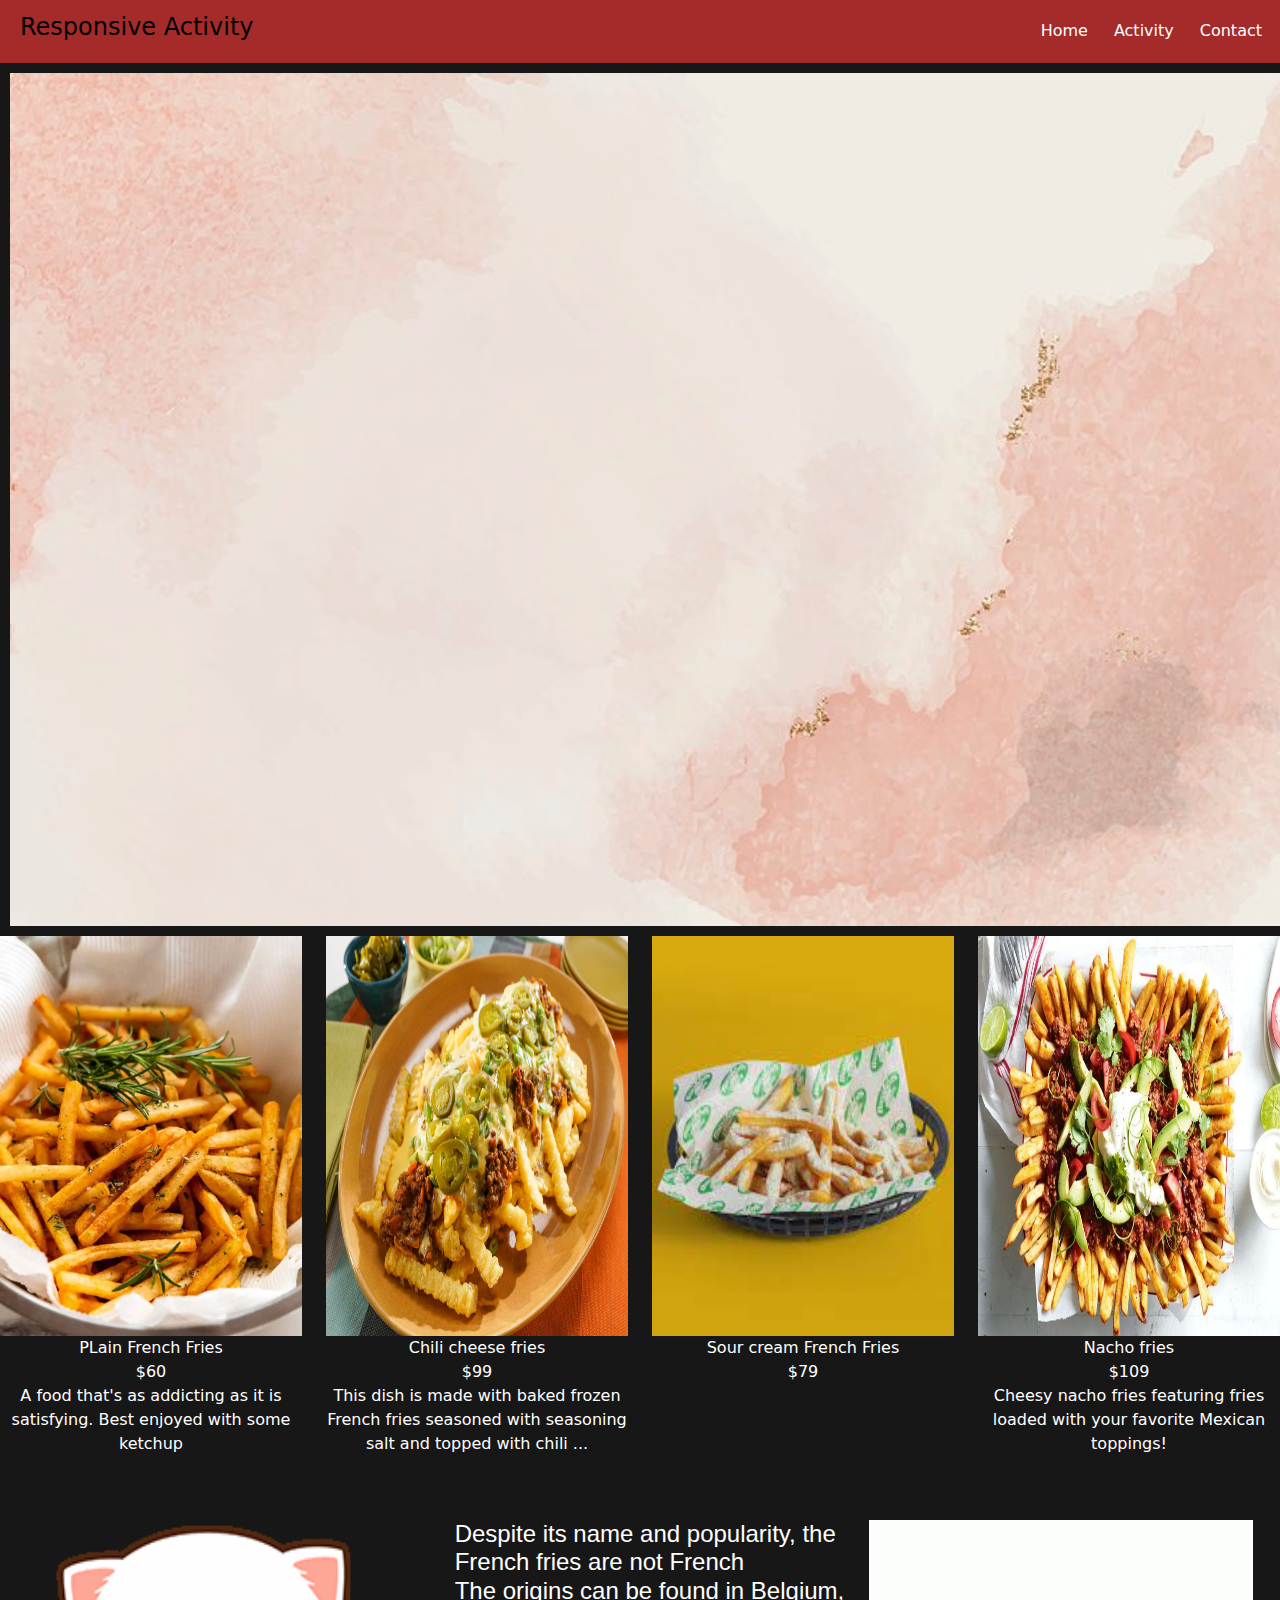
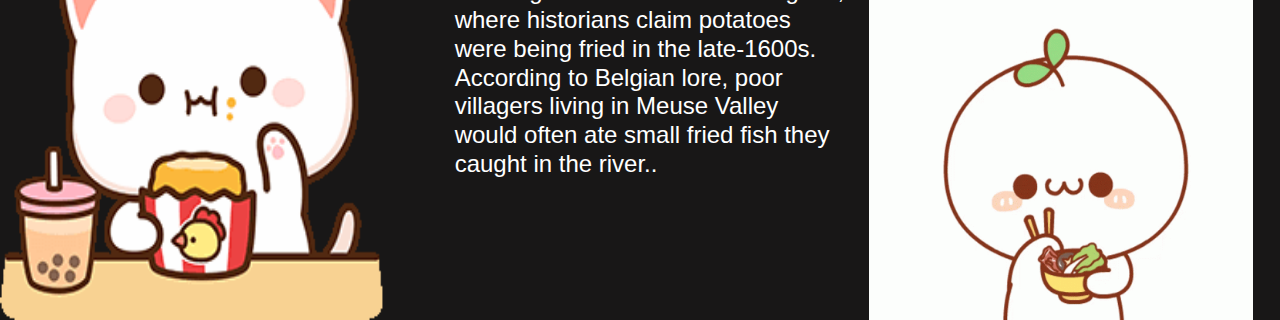
<file: htmls/responsive.html>
<!DOCTYPE html>
<html lang="en">
<head>
    <meta charset="UTF-8">
    <meta http-equiv="X-UA-Compatible" content="IE=edge">
    <meta name="viewport" content="width=device-width, initial-scale=1.0">
    <link rel="stylesheet" href="../css/responsive.css">
    <link rel="icon" type="image/x-icon" href="../picture/jfr.webp">
    <link href="https://cdn.jsdelivr.net/npm/bootstrap@5.2.3/dist/css/bootstrap.min.css" rel="stylesheet">
    <title>Responsive Activity</title>
</head>
<body>  
    <nav class="navbar navbar-expand-sm">
      <a class="navbar-brand"><h4>Responsive Activity</h4></a>
      <button class="navbar-toggler" type="button" data-bs-toggle="collapse" data-bs-target="#NavBar" 
      aria-controls="NavBar" aria-expanded="true">
        <span class="navbar-toggler-icon"></span>
      </button>
      <div class="collapse navbar-collapse nav justify-content-end" id="NavBar">
        <ul class="navbar-nav text-end">
          <li class="nav-item">
            <a class="nav-link" href="#">Home</a>
          </li>
          <li class="nav-item">
            <a class="nav-link" href="#">Activity</a>
          </li>
          <li class="nav-item">
            <a class="nav-link" href="#">Contact</a>
          </li>
        </ul>
      </div>
    </nav>
    <div class="row" id="main">
      <div class="col-12">
        <img src="../picture/bg1.jpg" id="cute" class="w-100 m-6"><br>
      </div>
      <div class="col-lg-3 col-6">
        <img src="../picture/french.webp" alt="" class="w-100">
        <p class="text-center">PLain French Fries<br> 
        $60 <br> A food that's as addicting as it is satisfying. Best enjoyed with some ketchup</p>
      </div>
      <div class="col-lg-3 col-6">
        <img src="../picture/chili.jpg" alt="" class="w-100">
        <p class="text-center">Chili cheese fries <br>
        $99 <br>This dish is made with baked frozen French fries seasoned with seasoning salt and topped with chili ...</p>
      </div>
      <div class="col-lg-3 col-6">
        <img src="../picture/sour.jfif" alt="" class="w-100">
        <p class="text-center">Sour cream French Fries <br>
        $79<br></p>
      </div>
      <div class="col-lg-3 col-6">
        <img src="../picture/nacho.jpg" alt="" class="w-100">
        <p class="text-center">Nacho fries <br>
        $109 <br>Cheesy nacho fries featuring fries loaded with your favorite Mexican toppings!</p>
      </div>
      <div class="col-md-4 col-4">
        <br><br>
        <img src="../picture/gifa.gif" alt="" class="gif1">
      </div>
      <div class="col-lg-4 col-4" >
        <br><br>
       <h4 class="midtext" >Despite its name and popularity, the French fries are not French <br> The origins can be found in Belgium, where historians claim potatoes were being fried in the late-1600s. According to Belgian lore, poor villagers living in Meuse Valley would often ate small fried fish they caught in the river..</h4>
      </div>
      <div class="col-lg-4 col-4">
        <br><br>
        <img src="../picture/gifb.gif" alt="" class="gif1">
      </div>

    </div>

  <script src="https://cdn.jsdelivr.net/npm/bootstrap@5.2.3/dist/js/bootstrap.bundle.min.js"></script>
</body>
</html>
</file>
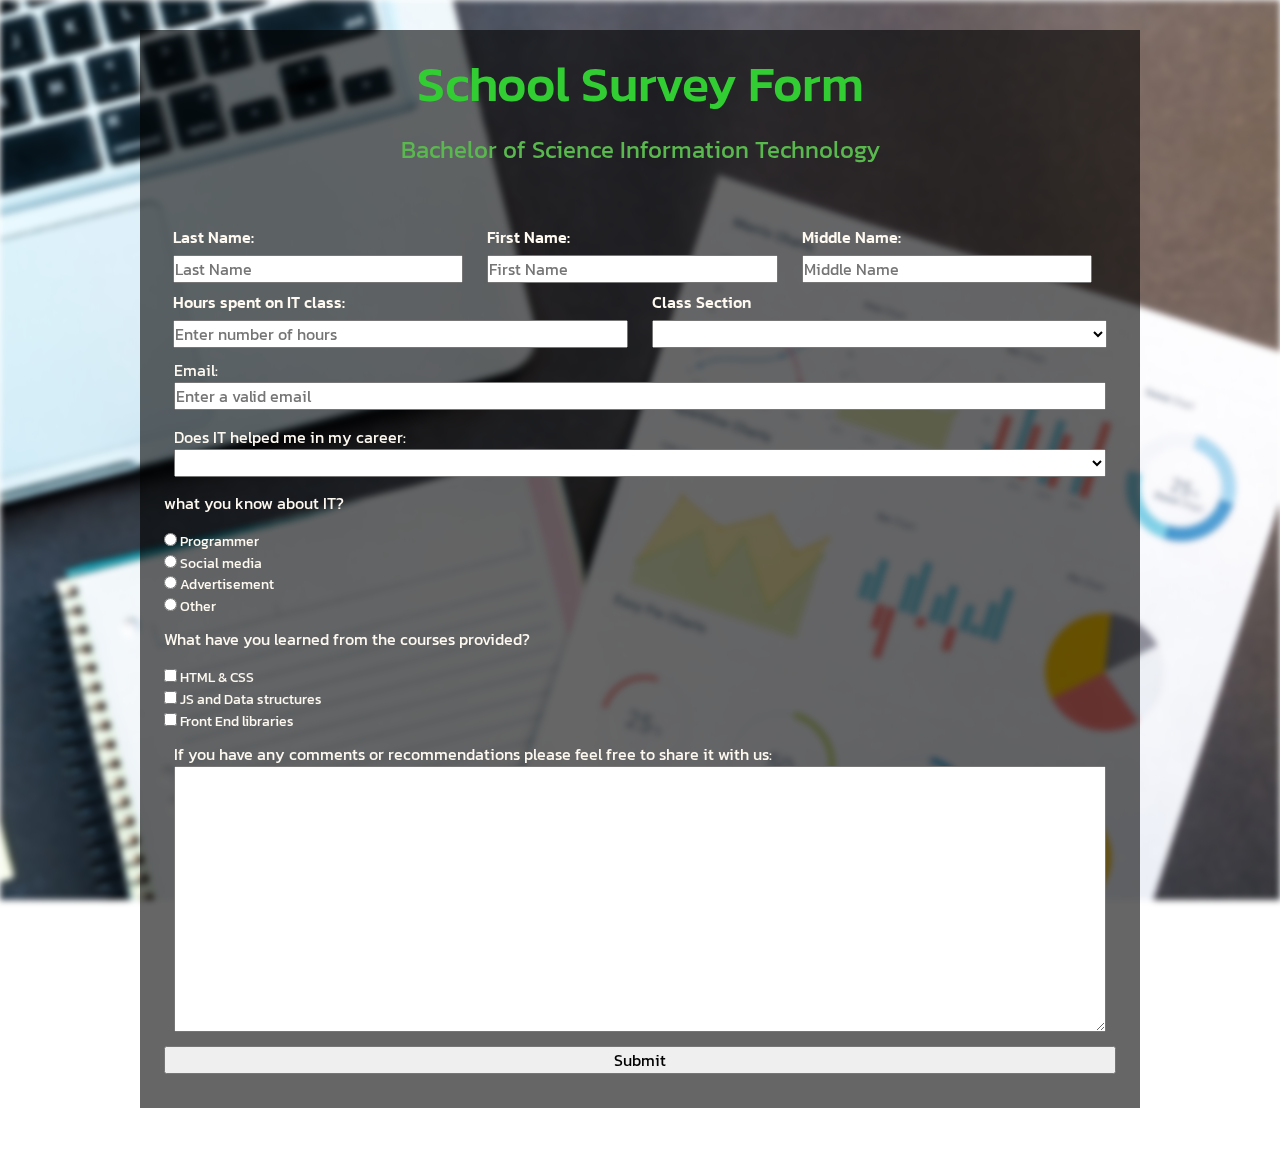
<file: htmls/survey.html>
<html lang="en">
<head>
    <meta charset="UTF-8">
    <meta http-equiv="X-UA-Compatible" content="IE=edge">
    <meta name="viewport" content="width=device-width, initial-scale=1.0">
    <link href="https://cdn.jsdelivr.net/npm/bootstrap@5.2.3/dist/css/bootstrap.min.css" rel="stylesheet">
    <link rel="stylesheet" href="../css/survey.css">
    <link rel="icon" type="image/x-icon" href="../picture/jfr.webp">
    <title>Survey Form</title>
</head>
<body>
<div class="body"></div>
<div class="butong">
<form id="survey-form">
    <div id="main">
        <div id="title-div">
            <h2>School Survey Form</h2>
        </div>
        <p id="description">
          Bachelor of Science Information Technology
        </p>   
          <label for="name" id="name-label" class="row">
                    <div class="col-4">   
                        <h6>Last Name:</h6>
                        <input class="col" type="text" id="lname" placeholder="Last Name" required>
                    </div>
                    <div class="col-4">        
                      <h6>First Name:</h6>
                      <input class="col" type="text" id="fname" placeholder="First Name" required>
                    </div>
                    <div class="col-4">        
                  <h6>Middle Name:</h6>
                  <input class="col" type="text" id="midname" placeholder="Middle Name" required>
                </div>
          </label>
              <label for="number" id="number-label" class="row">
              <div class="col">
                  <h6>Hours spent on IT class:</h6>
                  <input type="number" id="number" placeholder="Enter number of hours" min="1" max="99999">
              </div>
              <div class="col">
                  <h6>Class Section</h6>
                  <select id="dropdown-menu">
                      <div class="opt1">                
                          <option value="0"></option>
                          <option value="1">BSIT-1A</option>
                          <option value="2">BSIT-1B</option>
                          <option value="3">BSIT-1C</option>
                          <option value="4">BSIT-1D</option>
                      </div>
                      <div class="col">                
                          <option value="0"></option>
                          <option value="1">BSIT-2A</option>
                          <option value="2">BSIT-2B</option>
                          <option value="3">BSIT-2C</option>
                          <option value="4">BSIT-2D</option>
                      </div>
                      <div class="col">                
                          <option value="0"></option>
                          <option value="1">BSIT-3A</option>
                          <option value="2">BSIT-3B</option>
                          <option value="3">BSIT-3C</option>
                          <option value="4">BSIT-3D</option>
                      </div>
                      <div class="col">                
                          <option value="0"></option>
                          <option value="1">BSIT-4A</option>
                          <option value="2">BSIT-4B</option>
                          <option value="3">BSIT-4C</option>
                          <option value="4">BSIT-4D</option>
                      </div>
                  </div>  
                  </select>
              </div>
              </label>
              <label for="email" id="email-label" class="flex-column-class">
                  Email:
                  <input type="email" id="email" placeholder="Enter a valid email" required>
              </label>
              <label for="dropdown" id="dropdownmenu" class="flex-column-class">
                 Does IT helped me in my career:
                  <select id="dropdown">
                      <option value="0"></option>
                      <option value="1">Strongly disagree</option>
                      <option value="2">Disagree</option>
                      <option value="3">Neutral</option>
                      <option value="4">Agree</option>
                      <option value="5">Strongly agree</option>
                  </select>
              </label>
              <div id="radio-boxes-division">
                  <p id="radio-boxes-question">
                      what you know about IT?
                  </p>
                  <label for="friend" style="font-size:0.9em">
                      <input type="radio" name="radio-boxes" id="friend" value="friend">
                      Programmer
                  </label>
                  <label for="social-media" style="font-size:0.9em">
                      <input type="radio" name="radio-boxes" id="social-media" value="social-media">
                      Social media
                  </label>
                  <label for="advertisement" style="font-size:0.9em">
                      <input type="radio" name="radio-boxes" id="advertisement" value="advertisement">
                      Advertisement
                  </label>
                  <label for="other" style="font-size:0.9em">
                      <input type="radio" name="radio-boxes" id="other" value="other">
                      Other
                  </label>
              </div>
              <div id="check-boxes-division">
                  <p id="check-boxes-question">
                      What have you learned from the courses provided?
                  </p>
                  <label for="html-css" style="font-size:0.9em">
                      <input type="checkbox" name="check-boxes" id="html-css" value="html-css">
                      HTML & CSS
                  </label>
                  <label for="js-data-structures" style="font-size:0.9em">
                      <input type="checkbox" name="check-boxes" id="js-data-structures" value="js-data-structures">
                      JS and Data structures
                  </label>
                  <label for="front-end-libraries" style="font-size:0.9em">
                      <input type="checkbox" name="check-boxes" id="front-end-libraries" value="front-end-libraries">
                      Front End libraries
                  </label>
              </div>
              <label for="comment-section" id="comment-part"  class="flex-column-class">
                  If you have any comments or recommendations please feel free to share it with us:
                  <textarea id="comment-section" name="comment" rows="11">
                  </textarea>
              </label>
              <input type="submit" id="submit">
          </form>
</div>
</body>
</html>
</file>
<file: css/responsive.css>
.gif1{
    height: 400px;
    max-height: 100%;
    max-width: 30vw;
}
.midtext{
    font-family: 'Segoe UI', Tahoma, Geneva, Verdana, sans-serif;   
}
img{
    height: 400px;
}
#cute{
    margin: 10px;
    height: auto;
}
body{
    overflow-x: hidden; 
    overflow-y: scroll;
}
#main{
    background-color: rgb(24, 23, 23);
    color: white;
}
h4{
    color: aliceblue;
    margin-left: 20px;
}
.nav-item a{
    color: white;
    margin-right: 10px;
}
.navbar-toggler-icon{
    background-image: url("data:image/svg+xml,%3csvg xmlns='http://www.w3.org/2000/svg' viewBox='0 0 30 30'%3e%3cpath stroke='rgba(253,243,212)' stroke-linecap='round' stroke-miterlimit='10' stroke-width='2' d='M4 7h22M4 15h22M4 23h22'/%3e%3c/svg%3e");
}
.navbar{
    background-color:brown;
}
</file>
<file: css/survey.css>
@import url('https://fonts.googleapis.com/css2?family=Kanit:wght@500&display=swap');

*{
    margin:0;
    padding:0;
    font-family: 'Kanit', sans-serif;
  }
  .body{
    background-image: url(../picture/surveybg.jpg);
    background-size: cover;
    background-repeat: no-repeat;
    background-position: center center;
    height: 100%;
    filter: blur(3px);
    position: fixed;
    right: 0;
    left: 0;
    z-index: -1;
  }
  #title-div h2{ 
    color: #32CD32;
    font-size: 50px;
    display: grid;
  }
  #title-div{
    text-align: center;
  }
  #description{
    text-align:center;
    font-size: 24px;
    align-self: center;
    margin:0 0 60px 0;
    color: #5ab94e;
  }
.butong{
    align-items: center;
    padding: 30px 0;
}
  #survey-form{
    display:flex;
    flex-direction:column;
    color:#FFFAF1;
    background-color: rgba(0,0,0,0.6);
    align-self: center;
    width:100%;
    height: 110%;
    padding:1.5em;
    margin-bottom:20px;
    max-width:1000px;
  }
  .flex-column-class{
    display:flex;
    flex-direction:column;
    padding: 0 1% 1.5% 1%;
  }
  div{
    display:flex;
    flex-direction:column;
    margin-bottom:10px;
  }
  #submit{
    color:black;
  }
#name-label{
  width: 100%;
  padding-left: 9px;
}
#lname::placeholder{
  font-size: 1rem;
}
#number-label{
  padding: 0px 9px;
}
#dropdown-menu{
  display: inline-block;
}
</file>
